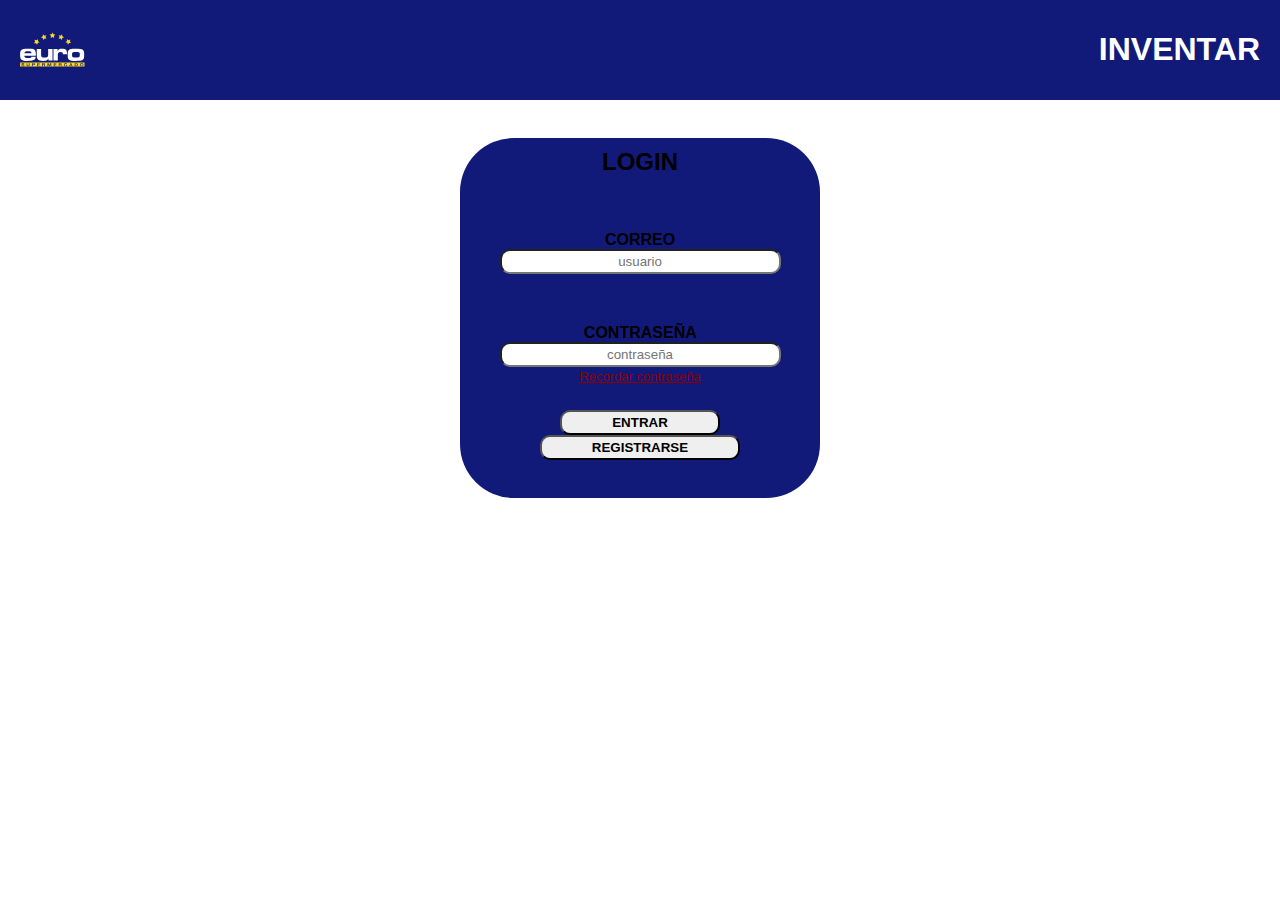
<file: index.html>
<!DOCTYPE html>
<html>
<head>
	<meta charset="utf-8">
	<meta http-equiv="X-UA-Compatible" content="IE=edge">
	<meta name="viewport" content="width=device-width, initial-scale=1">
	<link href="css/main.css" rel="stylesheet" />
	<link rel="shortcut icon" href="imgs/icon.png">
	<title>INVENTAR</title>
	
</head>
<body>
	<header>
		<img src="imgs/logo2.svg" width="65" height="65">
			<center>
				<h1>INVENTAR</h1>
			</center>
		<div class="menu-btn" id="menu-btn">
            <div class="menu-btn__burger"></div>
            <div class="menu-btn__burger"></div>
            <div class="menu-btn__burger"></div>
        </div>
        <!--<nav class="nav" id="nav">
            <ul>
                <li><a href="index.html">Inicio</a></li>
                <li><a href="p_pollo.html">Pedido de Pollo</a></li>
                <li><a href="p_carne.html">Pedido de Carne</a></li>
                <li><a href="p_fruver.html">Pedido de Fruver</a></li>
            </ul>
        </nav>-->
    </header>
    <br>
    <center>
    <div class="formulario" align="center">	
		<form action="">
			<h2>LOGIN</h2>
			<div class="label">
				<label>CORREO</label>
				<input type="text" placeholder="usuario" id="usuario">
			</div>
			<div class="label">
				<label>CONTRASEÑA</label>
				<input type="password" placeholder="contraseña" id="clave">
				<br>
				<a href="recordar_clave.html">Recordar contraseña</a>
			</div>
				<input class="boton" type="button" value="ENTRAR" onclick="login">
				<a href="registro.html"><input class="boton" type="button" value="REGISTRARSE" onclick="login"></a>
		</form>
	</div>
	</center>
	<script src="js/main.js"> </script>
</body>
</html>
</file>
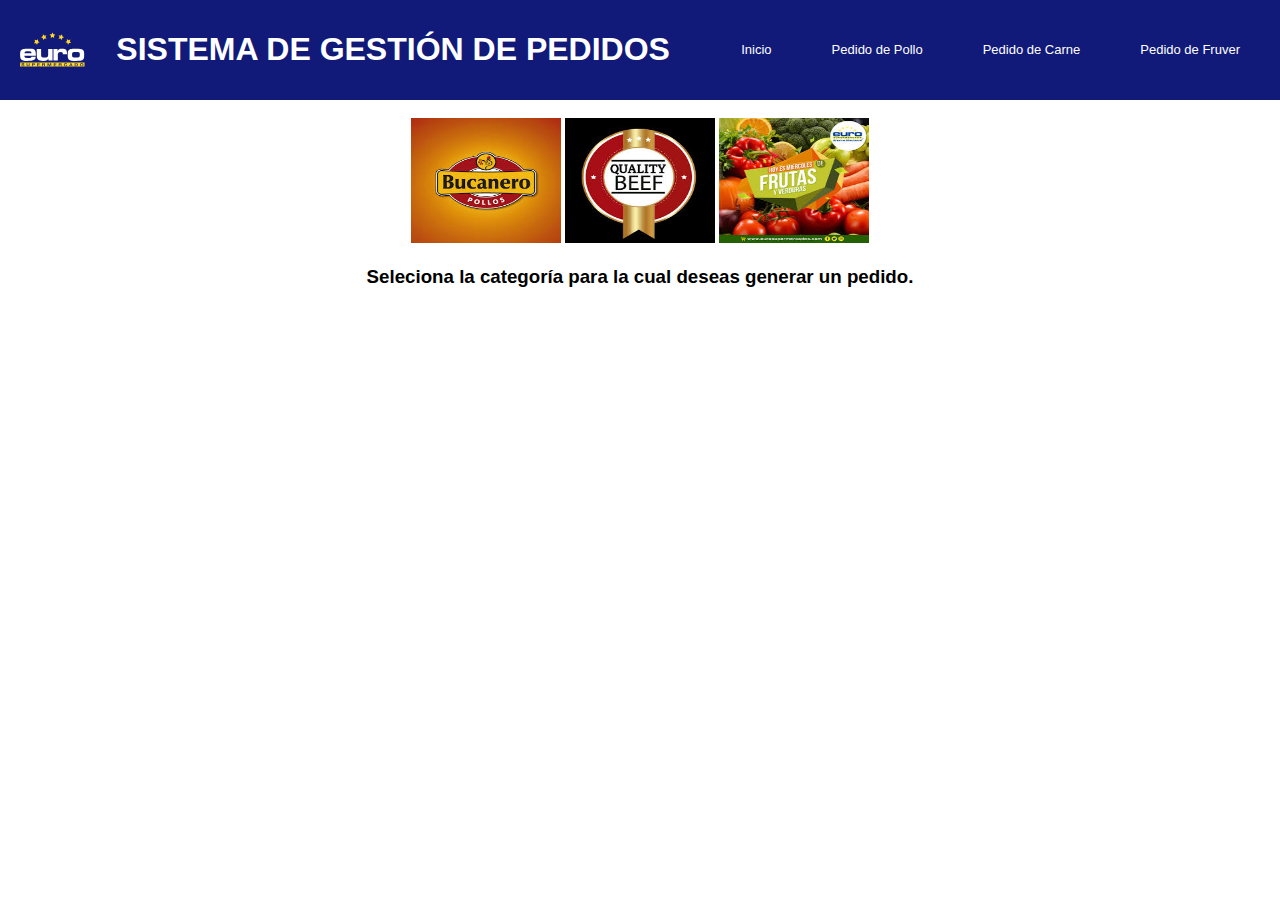
<file: presentacion.html>
<!DOCTYPE html>
<html>
<head>
    <meta charset="utf-8">
    <meta http-equiv="X-UA-Compatible" content="IE=edge">
    <meta name="viewport" content="width=device-width, initial-scale=1">
    <link href="css/main.css" rel="stylesheet" />
    <link rel="shortcut icon" href="imgs/icon.png">
    <title>EUROPEDIDOS</title>
</head>
<body>
    <header>
        <img src="imgs/logo2.svg" width="65" height="65">
            <center>
                <h1>SISTEMA DE GESTIÓN DE PEDIDOS</h1>
            </center>
        <div class="menu-btn" id="menu-btn">
            <div class="menu-btn__burger"></div>
            <div class="menu-btn__burger"></div>
            <div class="menu-btn__burger"></div>
        </div>
        <nav class="nav" id="nav">
            <ul>
                <li><a href="index.html">Inicio</a></li>
                <li><a href="p_pollo.html">Pedido de Pollo</a></li>
                <li><a href="p_carne.html">Pedido de Carne</a></li>
                <li><a href="p_fruver.html">Pedido de Fruver</a></li>
            </ul>
        </nav>
    </header>
    <br>
    <main>
        <center>
            <a href="p_pollo.html"><img src="imgs/bucanero.jpg" width="150" height="125" class="agrandar"></img></a>

            <a href="p_carne.html"><img src="imgs/cuality.jpg" width="150" height="125" class="agrandar"></img></a>

            <a href="p_fruver.html"><img src="imgs/fruver.jpg" width="150" height="125" class="agrandar"></img></a>
            <h3>Seleciona la categoría para la cual deseas generar un pedido.</h3>
        </center>
    </main>
    <script src="js/main.js"> </script>
</body>
</html>
</file>
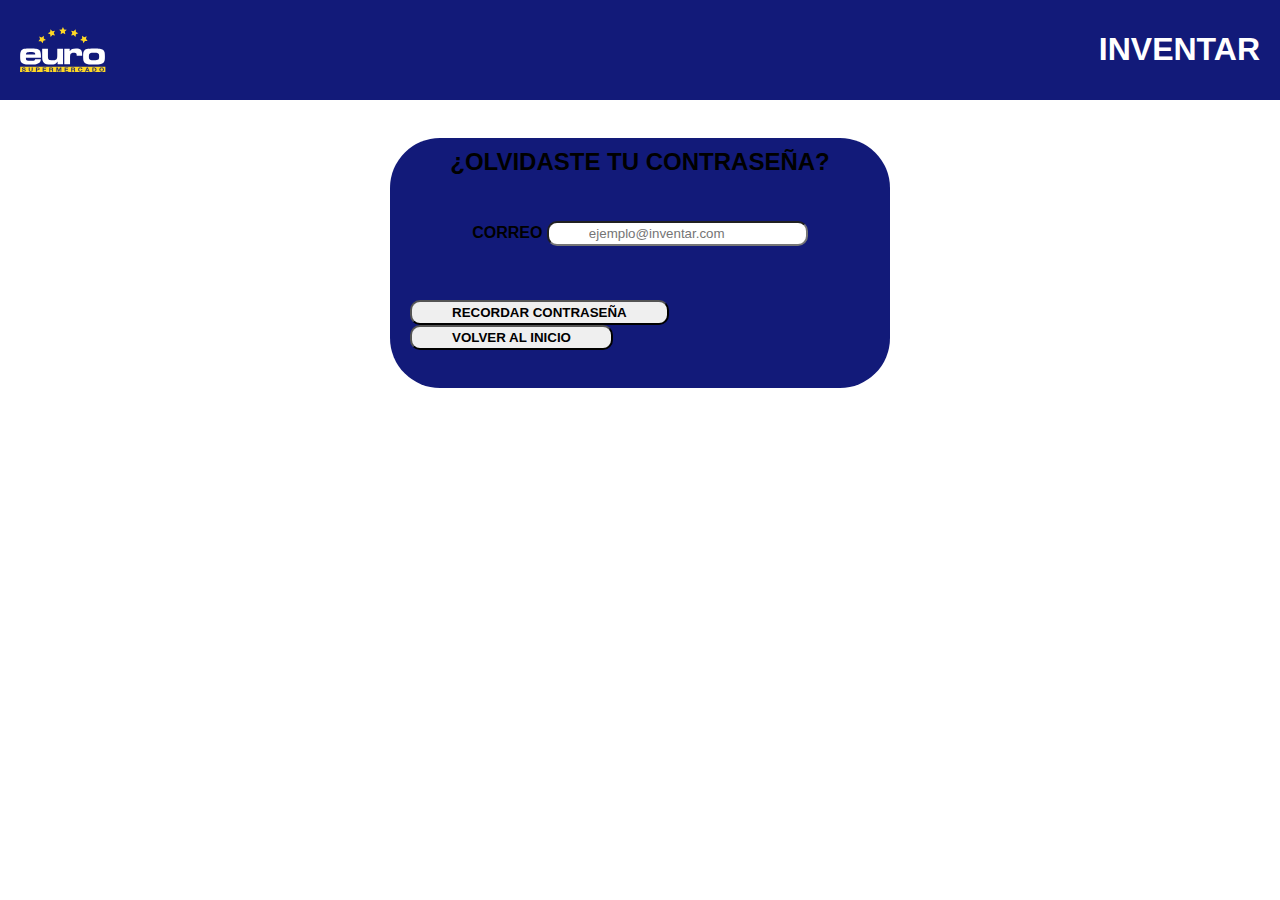
<file: recordar_clave.html>
<!DOCTYPE html>
<html>
<head>
	<meta charset="utf-8">
	<meta http-equiv="X-UA-Compatible" content="IE=edge">
	<meta name="viewport" content="width=device-width, initial-scale=1">
	<link href="css/recpass.css" rel="stylesheet" />
	<link rel="shortcut icon" href="imgs/icon.png">
	<title>INVENTAR</title>
	
</head>
<body>
	<header>
		<img src="imgs/logo2.svg">
			<center>
				<h1>INVENTAR</h1>
			</center>
		<div class="menu-btn" id="menu-btn">
            <div class="menu-btn__burger"></div>
            <div class="menu-btn__burger"></div>
            <div class="menu-btn__burger"></div>
        </div>
        <!--<nav class="nav" id="nav">
            <ul>
                <li><a href="index.html">Inicio</a></li>
                <li><a href="p_pollo.html">Pedido de Pollo</a></li>
                <li><a href="p_carne.html">Pedido de Carne</a></li>
                <li><a href="p_fruver.html">Pedido de Fruver</a></li>
            </ul>
        </nav>-->
    </header>
    <br>
    <center>
    <div class="formulario" align="center">	
		<form action="">
			<h2>¿OLVIDASTE TU CONTRASEÑA?</h2>

			<div class="label" padding= 350px>
				<center>
				<label>CORREO</label>
				<input type="text" placeholder="ejemplo@inventar.com" id="usuario">
				</center>
				<br><br><br>
				<input class="boton" type="button" value="RECORDAR CONTRASEÑA" onclick="login">
				<a href="index.html"><input class="boton" type="button" value="VOLVER AL INICIO" onclick="login"></a>
		</form>
	</div>
	</center>
	<script src="js/main.js"> </script>
</body>
</html>
</file>
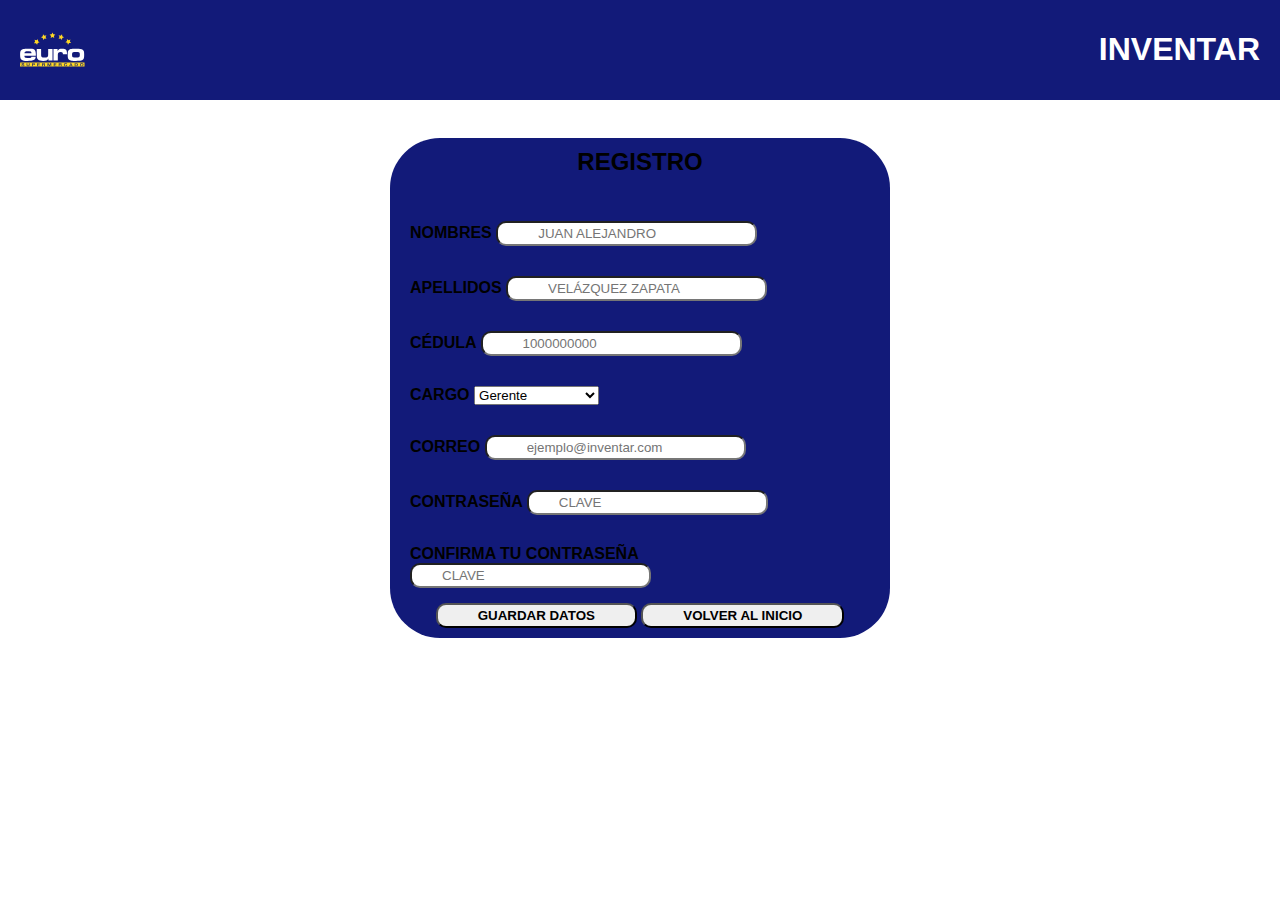
<file: registro.html>
<!DOCTYPE html>
<html>
<head>
	<meta charset="utf-8">
	<meta http-equiv="X-UA-Compatible" content="IE=edge">
	<meta name="viewport" content="width=device-width, initial-scale=1">
	<link href="css/registro.css" rel="stylesheet" />
	<link rel="shortcut icon" href="imgs/icon.png">
	<title>INVENTAR</title>
	
</head>
<body>
	<header>
		<img src="imgs/logo2.svg" width="65" height="65">
			<center>
				<h1>INVENTAR</h1>
			</center>
		<div class="menu-btn" id="menu-btn">
            <div class="menu-btn__burger"></div>
            <div class="menu-btn__burger"></div>
            <div class="menu-btn__burger"></div>
        </div>
        <!--<nav class="nav" id="nav">
            <ul>
                <li><a href="index.html">Inicio</a></li>
                <li><a href="p_pollo.html">Pedido de Pollo</a></li>
                <li><a href="p_carne.html">Pedido de Carne</a></li>
                <li><a href="p_fruver.html">Pedido de Fruver</a></li>
            </ul>
        </nav>-->
    </header>
    <br>
    <center>
    <div class="formulario" align="center">	
		<form action="">
			<h2>REGISTRO</h2>
			<div class="label">
				<label>NOMBRES</label>
				<input type="text" placeholder="JUAN ALEJANDRO" id="usuario">
			</div>
			<div class="label">
				<label>APELLIDOS</label>
				<input type="text" placeholder="VELÁZQUEZ ZAPATA" id="usuario">
			</div>
			<div class="label">
				<label>CÉDULA</label>
				<input type="text" placeholder="1000000000" id="usuario">
			</div>
			<div class="label">
				<label>CARGO</label>
				<select name="transporte">
					<option value="1">Gerente</option>
					<option value="2">Coordinador</option>
					<option value="3">Asesor</option>
					<option value="4">Auxiliar de recibo</option>
					</select>
			</div>
			<div class="label">
				<label>CORREO</label>
				<input type="text" placeholder="ejemplo@inventar.com" id="usuario">
			</div>
			<div class="label">
				<label>CONTRASEÑA</label>
				<input class="ipass" type="password" placeholder="CLAVE" id="clave">
			</div>
			<div class="label">
				<label>CONFIRMA TU CONTRASEÑA</label>
				<input class="ipass" type="password" placeholder="CLAVE" id="clave">
			</div>
				<input class="boton" type="button" value="GUARDAR DATOS" onclick="login">
				<a href="index.html"><input class="boton" type="button" value="VOLVER AL INICIO" onclick="login"></a>
		</form>
	</div>
	</center>
	<script src="js/main.js"> </script>
</body>
</html>
</file>
<file: css/main.css>
/*body {
    margin: 0;
    font-family: Arial, sans-serif;
}

header {
    background-color: #333;
    padding: 10px 0;
}

nav ul {
    list-style: none;
    padding: 0;
    margin: 0;
    display: flex;
    justify-content: center;
}

nav ul li {
    position: relative;
}

nav ul li a {
    color: white;
    text-decoration: none;
    padding: 10px 20px;
    display: block;
}

nav ul li:hover > a {
    background-color: #555;
}

nav ul li ul.dropdown {
    display: none;
    position: absolute;
    top: 100%;
    left: 0;
    background-color: #333;
    padding: 0;
    margin: 0;
    list-style: none;
}

nav ul li:hover ul.dropdown {
    display: block;
}

nav ul li ul.dropdown li a {
    padding: 10px 20px;
}

nav ul li ul.dropdown li a:hover {
    background-color: #555;
}
*/
body {
    margin: 0;
    font-family: Arial, sans-serif;
}

header {
    display: flex;
    justify-content: space-between;
    align-items: center;
    background-color: #121A79;
    padding: 10px 20px;
}

.menu-btn {
    display: none;
    flex-direction: column;
    justify-content: space-around;
    width: 30px;
    height: 30px;
    cursor: pointer;
}

.menu-btn__burger {
    width: 100%;
    height: 3px;
    background-color: white;
    border-radius: 5px;
}


nav ul {
    list-style: none;
    padding: 0;
    margin: 0;
    display: flex;
}

nav ul li {
    margin-left: 20px;
}

nav ul li a {
    color: white;
    text-decoration: none;
    padding: 10px 20px;
    display: block;
}

@media (max-width: 768px) {
    .menu-btn {
        display: flex;
    }

    nav {
        display: none;
        flex-direction: column;
        width: 100%;
        background-color: #121A79;
    }

    nav ul {
        flex-direction: column;
    }

    nav ul li {
        margin: 0;
    }

    nav ul li a {
        padding: 10px;
    }

    nav.active {
        display: flex;
    }
}
h1 {
    color: white;
}
.agrandar:hover {

   width: 200px;
   height: 150px;
   box-shadow: 100px 100px 120px 100 #ADDD;

}
.formulario {
    flex-direction: column;
    justify-content: space-around;
    width: 360px;
    height: 360px;
    cursor: pointer;
    background-color: #121A79;
    border-radius: 15%;
}
.label {
    padding: 25px 20px;
    font-weight: 600;
}
.boton {
    font-weight: 800;
}
a {
    font-size: small;
    color:darkred;
    font-weight: 100;
}

h2 {
    padding: 10px 20px;
    font-weight: 900;
    font-size: 50;
}
input {
    padding: 3px 50px;
    text-align: center;
    align-items: auto;
    border-radius: 10px 10px 10px 10px;
    font-size: 900;
}
</file>
<file: css/recpass.css>
/*body {
    margin: 0;
    font-family: Arial, sans-serif;
}

header {
    background-color: #333;
    padding: 10px 0;
}

nav ul {
    list-style: none;
    padding: 0;
    margin: 0;
    display: flex;
    justify-content: center;
}

nav ul li {
    position: relative;
}

nav ul li a {
    color: white;
    text-decoration: none;
    padding: 10px 20px;
    display: block;
}

nav ul li:hover > a {
    background-color: #555;
}

nav ul li ul.dropdown {
    display: none;
    position: absolute;
    top: 100%;
    left: 0;
    background-color: #333;
    padding: 0;
    margin: 0;
    list-style: none;
}

nav ul li:hover ul.dropdown {
    display: block;
}

nav ul li ul.dropdown li a {
    padding: 10px 20px;
}

nav ul li ul.dropdown li a:hover {
    background-color: #555;
}
*/
body {
    margin: 0;
    font-family: Arial, sans-serif;
}

header {
    display: flex;
    justify-content: space-between;
    align-items: center;
    background-color: #121A79;
    padding: 10px 20px;
}

.menu-btn {
    display: none;
    flex-direction: column;
    justify-content: space-around;
    width: 30px;
    height: 30px;
    cursor: pointer;
}

.menu-btn__burger {
    width: 100%;
    height: 3px;
    background-color: white;
    border-radius: 5px;
}

nav ul {
    list-style: none;
    padding: 0;
    margin: 0;
    display: flex;
}

nav ul li {
    margin-left: 20px;
}

nav ul li a {
    color: white;
    text-decoration: none;
    padding: 10px 20px;
    display: block;
}

@media (max-width: 768px) {
    .menu-btn {
        display: flex;
    }

    nav {
        display: none;
        flex-direction: column;
        width: 100%;
        background-color: #121A79;
    }

    nav ul {
        flex-direction: column;
    }

    nav ul li {
        margin: 0;
    }

    nav ul li a {
        padding: 10px;
    }

    nav.active {
        display: flex;
    }
}
h1 {
    color: white;
}
.agrandar:hover {

   width: 200px;
   height: 150px;
   box-shadow: 100px 100px 120px 100 #ADDD;

}
.formulario {
    flex-direction: column;
    justify-content: space-around;
    width: 500px;
    height: 250px;
    cursor: pointer;
    background-color: #121A79;
    border-radius: 50px 50px 50px 50px;
}
.label {
    padding: 15px 20px;
    font-weight: 600;
    text-align: left;
}
.boton {
    font-weight: 800;
}
a {
    font-size: small;
    color:darkred;
    font-weight: 100;
}

h2 {
    padding: 10px 20px;

    font-weight: 900;
    font-size: 50;
}
input {
    padding: 3px 40px;
    align-items: auto;
    border-radius: 10px 10px 10px 10px;
}
.ipass {
    padding: 3px 30px;
}
</file>
<file: css/registro.css>
/*body {
    margin: 0;
    font-family: Arial, sans-serif;
}

header {
    background-color: #333;
    padding: 10px 0;
}

nav ul {
    list-style: none;
    padding: 0;
    margin: 0;
    display: flex;
    justify-content: center;
}

nav ul li {
    position: relative;
}

nav ul li a {
    color: white;
    text-decoration: none;
    padding: 10px 20px;
    display: block;
}

nav ul li:hover > a {
    background-color: #555;
}

nav ul li ul.dropdown {
    display: none;
    position: absolute;
    top: 100%;
    left: 0;
    background-color: #333;
    padding: 0;
    margin: 0;
    list-style: none;
}

nav ul li:hover ul.dropdown {
    display: block;
}

nav ul li ul.dropdown li a {
    padding: 10px 20px;
}

nav ul li ul.dropdown li a:hover {
    background-color: #555;
}
*/
body {
    margin: 0;
    font-family: Arial, sans-serif;
}

header {
    display: flex;
    justify-content: space-between;
    align-items: center;
    background-color: #121A79;
    padding: 10px 20px;
}

.menu-btn {
    display: none;
    flex-direction: column;
    justify-content: space-around;
    width: 30px;
    height: 30px;
    cursor: pointer;
}

.menu-btn__burger {
    width: 100%;
    height: 3px;
    background-color: white;
    border-radius: 5px;
}

nav ul {
    list-style: none;
    padding: 0;
    margin: 0;
    display: flex;
}

nav ul li {
    margin-left: 20px;
}

nav ul li a {
    color: white;
    text-decoration: none;
    padding: 10px 20px;
    display: block;
}

@media (max-width: 768px) {
    .menu-btn {
        display: flex;
    }

    nav {
        display: none;
        flex-direction: column;
        width: 100%;
        background-color: #121A79;
    }

    nav ul {
        flex-direction: column;
    }

    nav ul li {
        margin: 0;
    }

    nav ul li a {
        padding: 10px;
    }

    nav.active {
        display: flex;
    }
}
h1 {
    color: white;
}
.agrandar:hover {

   width: 200px;
   height: 150px;
   box-shadow: 100px 100px 120px 100 #ADDD;

}
.formulario {
    flex-direction: column;
    justify-content: space-around;
    width: 500px;
    height: 500px;
    cursor: pointer;
    background-color: #121A79;
    border-radius: 10% 10% 10% 10%;
}
.label {
    padding: 15px 20px;
    font-weight: 600;
    text-align: left;
}
.boton {
    font-weight: 800;
}
a {
    font-size: small;
    color:darkred;
    font-weight: 100;
}

h2 {
    padding: 10px 20px;

    font-weight: 900;
    font-size: 50;
}
input {
    padding: 3px 40px;
    align-items: auto;
    border-radius: 10px 10px 10px 10px;
}
.ipass {
    padding: 3px 30px;
}
</file>
